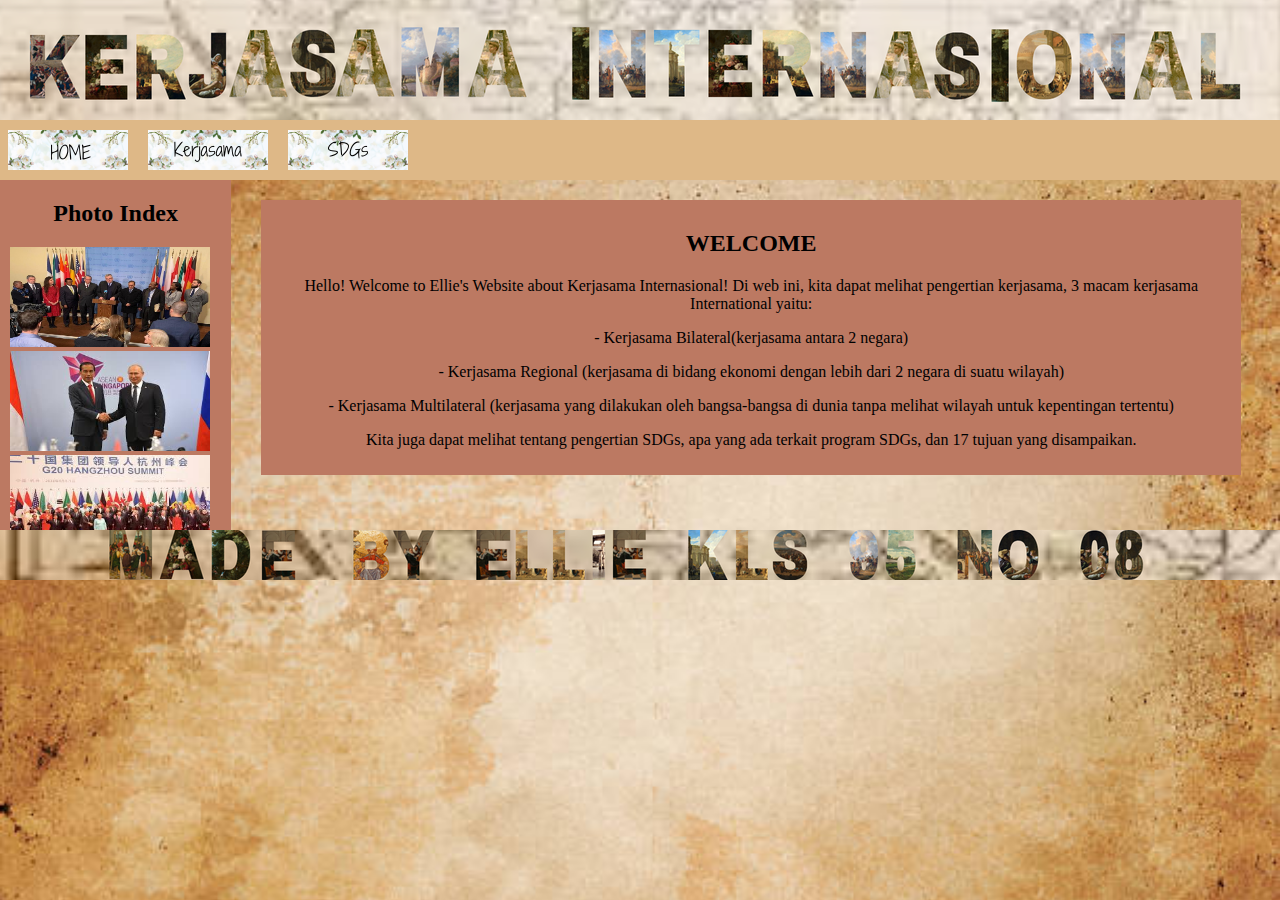
<file: Index.html>
<!DOCTYPE html>
<html>

<head>
    <title>Kerjasama Internasional</title>
    <link rel="stylesheet" href="mainstyle.css">
</head>

<body>
    <!-- Header dengan gambar -->
    <div class="header">
        <img src="Header.png">
    </div>

    <!-- Navigator Bar dan Dropdown -->
    <div>
        <ul>
            <li><a href="Index.html"><img src="Home.png"></a></li>
            <li>
                <a href="kerjasama.html"><img src="Kerjasama.png"></a>
                <ul class="dropdown">
                    <li><a href="Bilateral.html"><img src="Bilateral.png"></a></li>
                    <li><a href="Regional.html"><img src="Regional.png"></a></li>
                    <li><a href="Multilateral.html"><img src="Multilateral.png"></a></li>
                </ul>
            </li>
            <li>
                <a href="SDGs.html"><img src="SDGs.png"></a>
                <ul class="dropdown1">
                    <li><a href="program.html"><img src="program.png"></a></li>
                    <li><a href="tujuan.html"><img src="tujuan.png"></a></li>
                    <li><a href="kesetaran gender.html"><img src="kesetaran gender.png"></a></li>
                </ul>
            </li>
        </ul>
    </div>
    
     <!-- Konten side bar -->
        <div class="column side">
            <h2 align="center">Photo Index</h2>
            <p align="center"></p>
            <img src="kerjasama_a.jpeg" height="100" width="200">
            <img src="kerjasama_b.jpg" height="100" width="200">
            <img src="kerjasama_c.jpg" height="100" width="200">
        </div>

    <!-- Konten middle bar -->
    <div class="column middle">
        <h2 align="center">WELCOME</h2>
        <p align="center">Hello! Welcome to Ellie's Website about Kerjasama Internasional! Di web ini, kita dapat melihat pengertian
            kerjasama, 3 macam kerjasama International yaitu:</p>
        <p align="center">
            - Kerjasama Bilateral(kerjasama antara 2 negara)</p>
        <p align="center">- Kerjasama Regional (kerjasama di bidang ekonomi dengan lebih dari 2 negara di suatu wilayah)</p>
        <p align="center">- Kerjasama Multilateral (kerjasama yang dilakukan oleh bangsa-bangsa di dunia tanpa melihat wilayah untuk
            kepentingan tertentu)</p>
        <p align="center">
            Kita juga dapat melihat tentang pengertian SDGs, apa yang ada terkait program SDGs, dan 17 tujuan yang
            disampaikan.
        </p>
    </div>
    
    <div class="footer">
<img src="footer.png">
    </div>
</body>

</html>
</file>
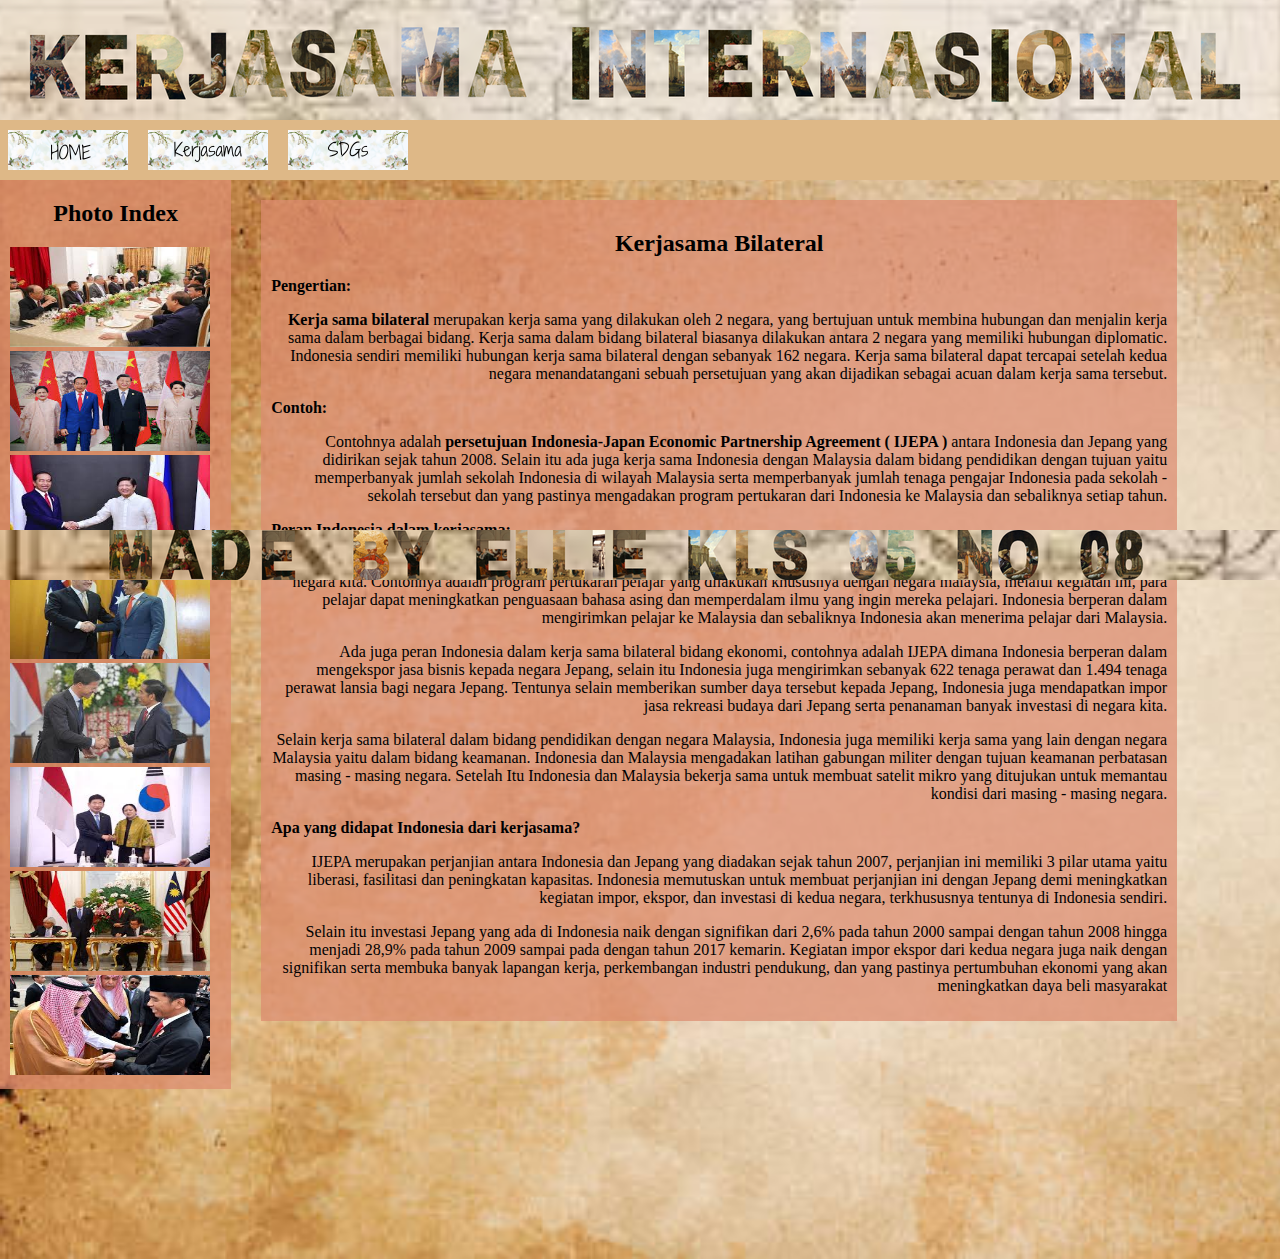
<file: Bilateral.html>
<!DOCTYPE html>
<html>

<head>
    <title>Kerjasama</title>
    <link rel="stylesheet" href="bilateral.css">
</head>

<body>
    <!-- Header dengan gambar -->
    <div class="header">
        <img src="Header.png">
    </div>

    <!-- Navigator Bar dan Dropdown -->
    <div>
        <ul>
            <li><a href="Index.html"><img src="Home.png"></a></li>
            <li>
                <a href="kerjasama.html"><img src="Kerjasama.png"></a>
                <ul class="dropdown">
                    <li><a href="Bilateral.html"><img src="Bilateral.png"></a></li>
                    <li><a href="Regional.html"><img src="Regional.png"></a></li>
                    <li><a href="Multilateral.html"><img src="Multilateral.png"></a></li>
                </ul>
            </li>
            <li>
                <a href="SDGs.html"><img src="SDGs.png"></a>
                <ul class="dropdown1">
                    <li><a href="program.html"><img src="program.png"></a></li>
                    <li><a href="tujuan.html"><img src="tujuan.png"></a></li>
                    <li><a href="kesetaran gender.html"><img src="kesetaran gender.png"></a></li>
                </ul>
            </li>
        </ul>
    </div>

    <!-- Konten side bar -->
    <div class="column side">
        <h2 align="center">Photo Index</h2>
        <p align="center"></p>
        <img src="bilateral_a.jpg" height="100" width="200">
        <img src="bilateral_b.jpg" height="100" width="200">
        <img src="bilateral_c.jpg" height="100" width="200">
        <img src="bilateral_d.jpg" height="100" width="200">
        <img src="bilateral_e.jpg" height="100" width="200">
        <img src="bilateral_f.jpg" height="100" width="200">
        <img src="bilateral_g.jpg" height="100" width="200">
        <img src="bilateral_h.jpg" height="100" width="200">
    </div>

    <!-- Konten middle bar -->
    <div class="column middle">
        <h2 align="center">Kerjasama Bilateral</h2>

        <p align="left"><b>Pengertian:</b></p>

        <p align="right">
            <b>Kerja sama bilateral</b> merupakan kerja sama yang dilakukan oleh 2 negara, yang bertujuan untuk membina
            hubungan dan menjalin kerja sama dalam berbagai bidang. Kerja sama dalam bidang bilateral biasanya dilakukan
            antara 2 negara yang memiliki hubungan diplomatic. Indonesia sendiri memiliki hubungan kerja sama bilateral
            dengan sebanyak 162 negara. Kerja sama bilateral dapat tercapai setelah kedua negara menandatangani sebuah
            persetujuan yang akan dijadikan sebagai acuan dalam kerja sama tersebut.
        </p>

        <p align="Left"><b>Contoh:</b></p>
        <p align="right">
            Contohnya adalah <b>persetujuan Indonesia-Japan Economic Partnership Agreement ( IJEPA )</b> antara Indonesia dan
            Jepang yang didirikan sejak tahun 2008. Selain itu ada juga kerja sama Indonesia dengan Malaysia dalam
            bidang pendidikan dengan tujuan yaitu memperbanyak jumlah sekolah Indonesia di wilayah Malaysia serta
            memperbanyak jumlah tenaga pengajar Indonesia pada sekolah - sekolah tersebut dan yang pastinya mengadakan
            program pertukaran dari Indonesia ke Malaysia dan sebaliknya setiap tahun.
        </p>

        <p align="Left"><b>Peran Indonesia dalam kerjasama:</b></p>
        <p align="right">
            Kerja sama bilateral bukan lagi hal baru untuk Indonesia seringkali dilakukan kerja sama dalam banyak sekali
            bidang demi kebaikan negara kita. Contohnya adalah program pertukaran pelajar yang dilakukan khususnya
            dengan negara malaysia, melalui kegiatan ini, para pelajar dapat meningkatkan penguasaan bahasa asing dan
            memperdalam ilmu yang ingin mereka pelajari. Indonesia berperan dalam mengirimkan pelajar ke Malaysia dan
            sebaliknya Indonesia akan menerima pelajar dari Malaysia.</p>

        <p align="right">
            Ada juga peran Indonesia dalam kerja sama bilateral bidang ekonomi, contohnya adalah IJEPA dimana Indonesia
            berperan dalam mengekspor jasa bisnis kepada negara Jepang, selain itu Indonesia juga mengirimkan sebanyak
            622 tenaga perawat dan 1.494 tenaga perawat lansia bagi negara Jepang. Tentunya selain memberikan sumber
            daya tersebut kepada Jepang, Indonesia juga mendapatkan impor jasa rekreasi budaya dari Jepang serta
            penanaman banyak investasi di negara kita.</p>

        <p align="right">
            Selain kerja sama bilateral dalam bidang pendidikan dengan negara Malaysia, Indonesia juga memiliki kerja
            sama yang lain dengan negara Malaysia yaitu dalam bidang keamanan. Indonesia dan Malaysia mengadakan latihan
            gabungan militer dengan tujuan keamanan perbatasan masing - masing negara. Setelah Itu Indonesia dan
            Malaysia bekerja sama untuk membuat satelit mikro yang ditujukan untuk memantau kondisi dari masing - masing
            negara.</p>

        <p align="left"><b>Apa yang didapat Indonesia dari kerjasama?</b></p>
        <p align="right">IJEPA merupakan perjanjian antara Indonesia dan Jepang yang diadakan sejak tahun 2007,
            perjanjian ini memiliki 3 pilar utama yaitu liberasi, fasilitasi dan peningkatan kapasitas. Indonesia
            memutuskan untuk membuat perjanjian ini dengan Jepang demi meningkatkan kegiatan impor, ekspor, dan
            investasi di kedua negara, terkhususnya tentunya di Indonesia sendiri.</p>

        <p align="right">Selain itu investasi Jepang yang ada di Indonesia naik dengan signifikan dari 2,6% pada tahun
            2000 sampai dengan tahun 2008 hingga menjadi 28,9% pada tahun 2009 sampai pada dengan tahun 2017 kemarin.
            Kegiatan impor ekspor dari kedua negara juga naik dengan signifikan serta membuka banyak lapangan kerja,
            perkembangan industri pendukung, dan yang pastinya pertumbuhan ekonomi yang akan meningkatkan daya beli
            masyarakat</p>
    </div>
   
    <div class="footer">
        <img src="footer.png">
            </div>
</body>

</html>
</file>
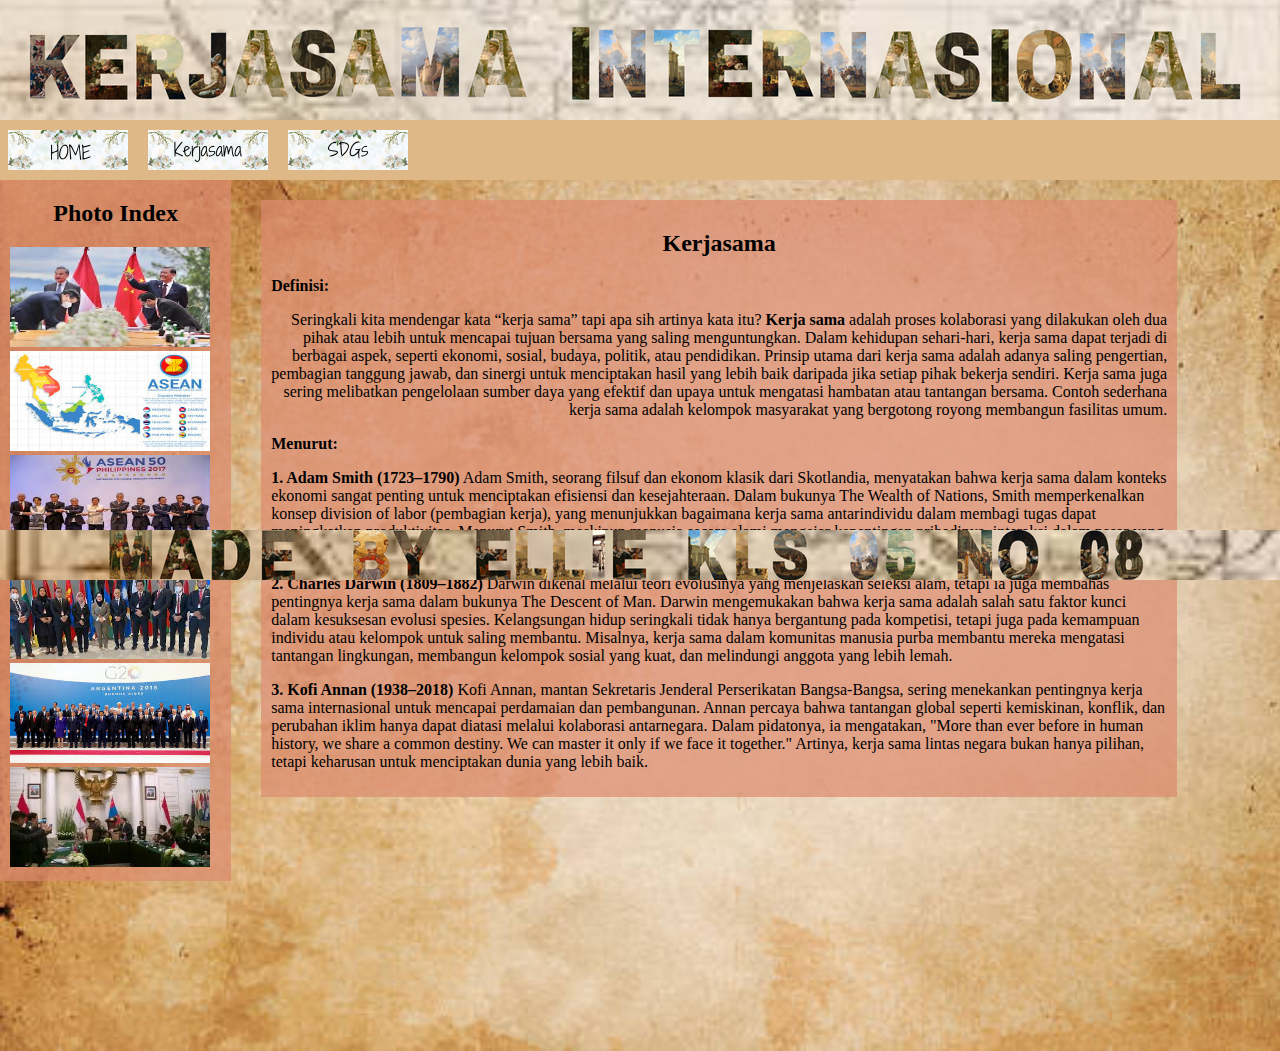
<file: kerjasama.html>
<!DOCTYPE html>
<html>

<head>
    <title>Kerjasama</title>
    <link rel="stylesheet" href="kerjasama.css">
</head>

<body>
    <!-- Header dengan gambar -->
    <div class="header">
        <img src="Header.png">
    </div>

    <!-- Navigator Bar dan Dropdown -->
    <div>
        <ul>
            <li><a href="Index.html"><img src="Home.png"></a></li>
            <li>
                <a href="kerjasama.html"><img src="Kerjasama.png"></a>
                <ul class="dropdown">
                    <li><a href="Bilateral.html"><img src="Bilateral.png"></a></li>
                    <li><a href="Regional.html"><img src="Regional.png"></a></li>
                    <li><a href="Multilateral.html"><img src="Multilateral.png"></a></li>
                </ul>
            </li>
            <li>
                <a href="SDGs.html"><img src="SDGs.png"></a>
                <ul class="dropdown1">
                    <li><a href="program.html"><img src="program.png"></a></li>
                    <li><a href="tujuan.html"><img src="tujuan.png"></a></li>
                    <li><a href="kesetaran gender.html"><img src="kesetaran gender.png"></a></li>
                </ul>
            </li>
        </ul>
    </div>

    <!-- Konten side bar -->
    <div class="column side">
        <h2 align="center">Photo Index</h2>
        <p align="center"></p>
        <img src="kerjasama_d.jpg" height="100" width="200">
        <img src="kerjasama_e.jpg" height="100" width="200">
        <img src="kerjasama_f.jpg" height="100" width="200">
        <img src="kerjasama_g.jpg" height="100" width="200">
        <img src="kerjasama_h.jpg" height="100" width="200">
        <img src="kerjasama_i.jpg" height="100" width="200">
    </div>

    <!-- Konten middle bar -->
    <div class="column middle">
        <h2 align="center">Kerjasama</h2>

        <p align="left"><b>Definisi:</b></p>

        <p align="right">
            Seringkali kita mendengar kata “kerja sama” tapi apa sih artinya kata itu? <b>Kerja sama</b> adalah proses
            kolaborasi yang dilakukan oleh dua pihak atau lebih untuk mencapai tujuan bersama yang saling menguntungkan.
            Dalam kehidupan sehari-hari, kerja sama dapat terjadi di berbagai aspek, seperti ekonomi, sosial, budaya,
            politik, atau pendidikan. Prinsip utama dari kerja sama adalah adanya saling pengertian, pembagian tanggung
            jawab, dan sinergi untuk menciptakan hasil yang lebih baik daripada jika setiap pihak bekerja sendiri. Kerja
            sama juga sering melibatkan pengelolaan sumber daya yang efektif dan upaya untuk mengatasi hambatan atau
            tantangan bersama. Contoh sederhana kerja sama adalah kelompok masyarakat yang bergotong royong membangun
            fasilitas umum.
        </p>

        <p align="Left"> <b>Menurut:</b></p>

        <p align="Left"><b>1. Adam Smith (1723–1790)</b>
            Adam Smith, seorang filsuf dan ekonom klasik dari Skotlandia, menyatakan bahwa kerja sama dalam konteks
            ekonomi sangat penting untuk menciptakan efisiensi dan kesejahteraan. Dalam bukunya The Wealth of Nations,
            Smith memperkenalkan konsep division of labor (pembagian kerja), yang menunjukkan bagaimana kerja sama
            antarindividu dalam membagi tugas dapat meningkatkan produktivitas. Menurut Smith, meskipun manusia secara
            alami mengejar kepentingan pribadinya, interaksi dalam pasar yang teratur menciptakan kerja sama yang saling
            menguntungkan bagi semua pihak.</p>

        <p align="Left">
            <b>2. Charles Darwin (1809–1882)</b>
            Darwin dikenal melalui teori evolusinya yang menjelaskan seleksi alam, tetapi ia juga membahas pentingnya
            kerja sama dalam bukunya The Descent of Man. Darwin mengemukakan bahwa kerja sama adalah salah satu faktor
            kunci dalam kesuksesan evolusi spesies. Kelangsungan hidup seringkali tidak hanya bergantung pada kompetisi,
            tetapi juga pada kemampuan individu atau kelompok untuk saling membantu. Misalnya, kerja sama dalam
            komunitas manusia purba membantu mereka mengatasi tantangan lingkungan, membangun kelompok sosial yang kuat,
            dan melindungi anggota yang lebih lemah.
        </p>

        <p align="Left">
            <b>3. Kofi Annan (1938–2018)</b>
            Kofi Annan, mantan Sekretaris Jenderal Perserikatan Bangsa-Bangsa, sering menekankan pentingnya kerja sama
            internasional untuk mencapai perdamaian dan pembangunan. Annan percaya bahwa tantangan global seperti
            kemiskinan, konflik, dan perubahan iklim hanya dapat diatasi melalui kolaborasi antarnegara. Dalam
            pidatonya, ia mengatakan, "More than ever before in human history, we share a common destiny. We can master
            it only if we face it together." Artinya, kerja sama lintas negara bukan hanya pilihan, tetapi keharusan
            untuk menciptakan dunia yang lebih baik.
        </p>

    </div>

    <div class="footer">
        <img src="footer.png">
            </div>
</body>
</file>
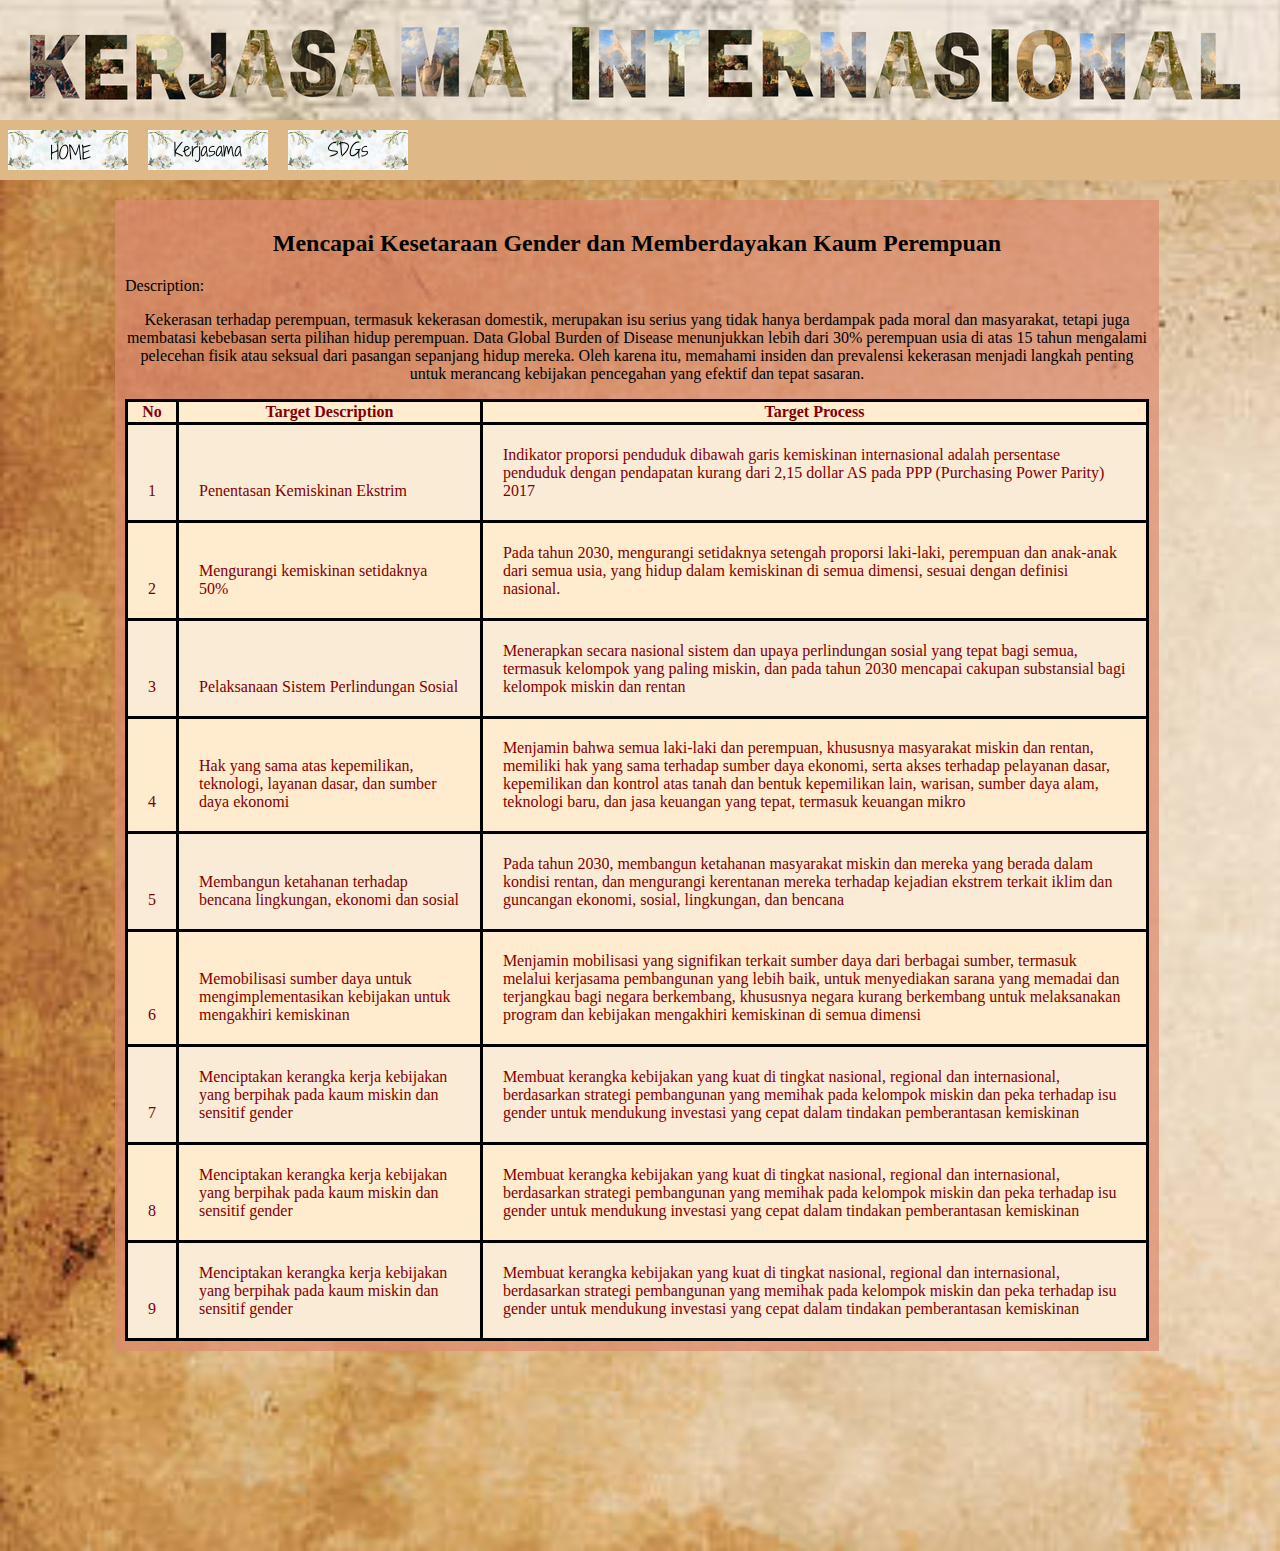
<file: kesetaran gender.html>
<!DOCTYPE html>
<html>

<head>
    <title>Kesetaran Gender</title>
    <link rel="stylesheet" href="kesetaran gender.css">
</head>

<body>
    <!-- Header dengan gambar -->
    <div class="header">
        <img src="Header.png">
    </div>

    <!-- Navigator Bar dan Dropdown -->
    <div>
        <ul>
            <li><a href="Index.html"><img src="Home.png"></a></li>
            <li>
                <a href="kerjasama.html"><img src="Kerjasama.png"></a>
                <ul class="dropdown">
                    <li><a href="Bilateral.html"><img src="Bilateral.png"></a></li>
                    <li><a href="Regional.html"><img src="Regional.png"></a></li>
                    <li><a href="Multilateral.html"><img src="Multilateral.png"></a></li>
                </ul>
            </li>
            <li>
                <a href="SDGs.html"><img src="SDGs.png"></a>
                <ul class="dropdown1">
                    <li><a href="program.html"><img src="program.png"></a></li>
                    <li><a href="tujuan.html"><img src="tujuan.png"></a></li>
                    <li><a href="kesetaran gender.html"><img src="kesetaran gender.png"></a></li>
                </ul>
            </li>
        </ul>
    </div>


    <!-- Konten middle bar -->
    <div class="column middle">
        <h2 align="center">Mencapai Kesetaraan Gender dan Memberdayakan Kaum Perempuan</h2>
        <p align="left">Description: </p>
        <p align="center">Kekerasan terhadap perempuan, termasuk kekerasan domestik, merupakan isu serius yang tidak
            hanya
            berdampak pada moral dan masyarakat, tetapi juga membatasi kebebasan serta pilihan hidup perempuan. Data
            Global Burden of Disease menunjukkan lebih dari 30% perempuan usia di atas 15 tahun mengalami pelecehan
            fisik atau seksual dari pasangan sepanjang hidup mereka. Oleh karena itu, memahami insiden dan prevalensi
            kekerasan menjadi langkah penting untuk merancang kebijakan pencegahan yang efektif dan tepat sasaran.</p>

        <table>
            <tr>
                <th rowspan="1">No</th>
                <th rowspan="1">Target Description</th>
                <th rowspan="1">Target Process</th>
            </tr>
            <tr>
                <td>1</td>
                <td>Penentasan Kemiskinan Ekstrim</td>
                <td>Indikator proporsi penduduk dibawah garis kemiskinan internasional adalah persentase penduduk dengan
                    pendapatan kurang dari 2,15 dollar AS pada PPP (Purchasing Power Parity) 2017</td>
            </tr>
            <tr>
                <td>2</td>
                <td>Mengurangi kemiskinan setidaknya 50%</td>
                <td>Pada tahun 2030, mengurangi setidaknya setengah proporsi laki-laki, perempuan dan anak-anak dari
                    semua usia, yang hidup dalam kemiskinan di semua dimensi, sesuai dengan definisi nasional.</td>
            </tr>
            <tr>
                <td>3</td>
                <td>Pelaksanaan Sistem Perlindungan Sosial</td>
                <td>Menerapkan secara nasional sistem dan upaya perlindungan sosial yang tepat bagi semua, termasuk
                    kelompok yang paling miskin, dan pada tahun 2030 mencapai cakupan substansial bagi kelompok miskin
                    dan rentan</td>
            </tr>
            <tr>
                <td>4</td>
                <td>Hak yang sama atas kepemilikan, teknologi, layanan dasar, dan sumber daya ekonomi</td>
                <td>Menjamin bahwa semua laki-laki dan perempuan, khususnya masyarakat miskin dan rentan, memiliki hak
                    yang sama terhadap sumber daya ekonomi, serta akses terhadap pelayanan dasar, kepemilikan dan
                    kontrol atas tanah dan bentuk kepemilikan lain, warisan, sumber daya alam, teknologi baru, dan jasa
                    keuangan yang tepat, termasuk keuangan mikro</td>
            </tr>
            <tr>
                <td>5</td>
                <td>Membangun ketahanan terhadap bencana lingkungan, ekonomi dan sosial</td>
                <td>Pada tahun 2030, membangun ketahanan masyarakat miskin dan mereka yang berada dalam kondisi rentan,
                    dan mengurangi kerentanan mereka terhadap kejadian ekstrem terkait iklim dan guncangan ekonomi,
                    sosial, lingkungan, dan bencana</td>
            </tr>
            <tr>
                <td>6</td>
                <td>Memobilisasi sumber daya untuk mengimplementasikan kebijakan untuk mengakhiri kemiskinan</td>
                <td>Menjamin mobilisasi yang signifikan terkait sumber daya dari berbagai sumber, termasuk melalui
                    kerjasama pembangunan yang lebih baik, untuk menyediakan sarana yang memadai dan terjangkau bagi
                    negara berkembang, khususnya negara kurang berkembang untuk melaksanakan program dan kebijakan
                    mengakhiri kemiskinan di semua dimensi</td>
            </tr>
            <tr>
                <td>7</td>
                <td>Menciptakan kerangka kerja kebijakan yang berpihak pada kaum miskin dan sensitif gender</td>
                <td>Membuat kerangka kebijakan yang kuat di tingkat nasional, regional dan internasional, berdasarkan
                    strategi pembangunan yang memihak pada kelompok miskin dan peka terhadap isu gender untuk mendukung
                    investasi yang cepat dalam tindakan pemberantasan kemiskinan</td>
            </tr>
            <tr>
                <td>8</td>
                <td>Menciptakan kerangka kerja kebijakan yang berpihak pada kaum miskin dan sensitif gender</td>
                <td>Membuat kerangka kebijakan yang kuat di tingkat nasional, regional dan internasional, berdasarkan
                    strategi pembangunan yang memihak pada kelompok miskin dan peka terhadap isu gender untuk mendukung
                    investasi yang cepat dalam tindakan pemberantasan kemiskinan</td>
            </tr>
            <tr>
                <td>9</td>
                <td>Menciptakan kerangka kerja kebijakan yang berpihak pada kaum miskin dan sensitif gender</td>
                <td>Membuat kerangka kebijakan yang kuat di tingkat nasional, regional dan internasional, berdasarkan
                    strategi pembangunan yang memihak pada kelompok miskin dan peka terhadap isu gender untuk mendukung
                    investasi yang cepat dalam tindakan pemberantasan kemiskinan</td>
            </tr>
        </table>

        <div class="footer">
            <img src="footer.png">
        </div>
</body>

</html>
</file>
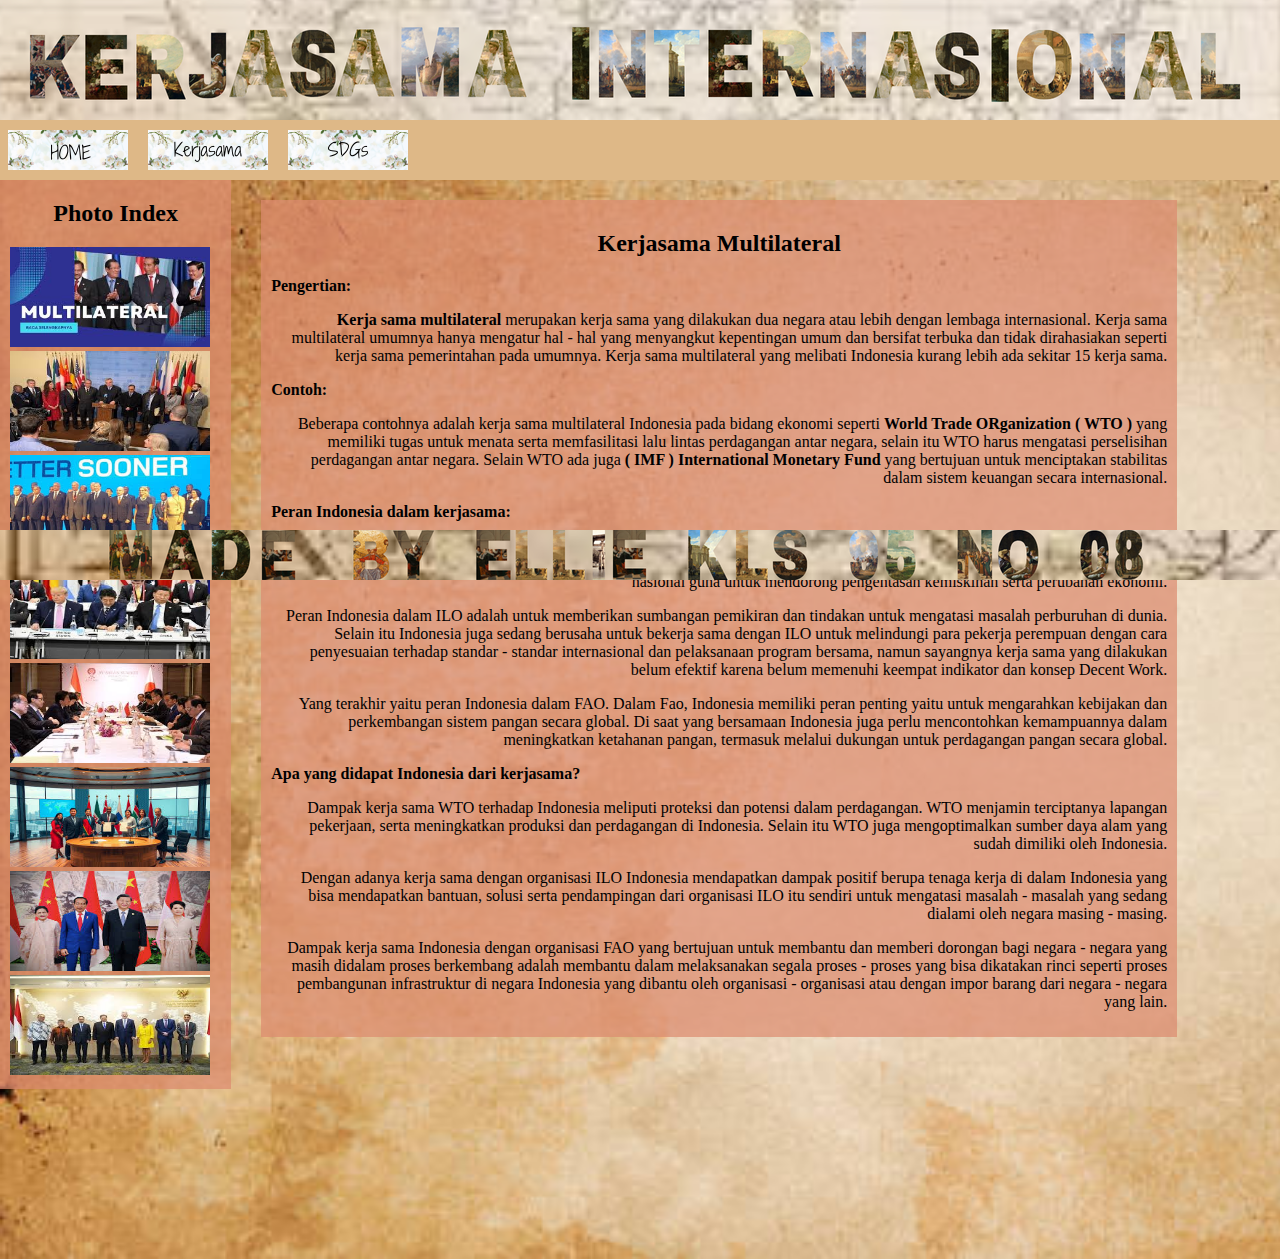
<file: Multilateral.html>
<!DOCTYPE html>
<html>

<head>
    <title>Kerjasama</title>
    <link rel="stylesheet" href="multilateral.css">
</head>

<body>
    <!-- Header dengan gambar -->
    <div class="header">
        <img src="Header.png">
    </div>

    <!-- Navigator Bar dan Dropdown -->
    <div>
        <ul>
            <li><a href="Index.html"><img src="Home.png"></a></li>
            <li>
                <a href="kerjasama.html"><img src="Kerjasama.png"></a>
                <ul class="dropdown">
                    <li><a href="Bilateral.html"><img src="Bilateral.png"></a></li>
                    <li><a href="Regional.html"><img src="Regional.png"></a></li>
                    <li><a href="Multilateral.html"><img src="Multilateral.png"></a></li>
                </ul>
            </li>
            <li>
                <a href="SDGs.html"><img src="SDGs.png"></a>
                <ul class="dropdown1">
                    <li><a href="program.html"><img src="program.png"></a></li>
                    <li><a href="tujuan.html"><img src="tujuan.png"></a></li>
                    <li><a href="kesetaran gender.html"><img src="kesetaran gender.png"></a></li>
                </ul>
            </li>
        </ul>
    </div>

    <!-- Konten side bar -->
    <div class="column side">
        <h2 align="center">Photo Index</h2>
        <p align="center"></p>
        <img src="multi_a.jpg" height="100" width="200">
        <img src="multi_b.jpg" height="100" width="200">
        <img src="multi_c.jpg" height="100" width="200">
        <img src="multi_d.jpg" height="100" width="200">
        <img src="multi_e.jpg" height="100" width="200">
        <img src="multi_f.jpg" height="100" width="200">
        <img src="multi_g.jpg" height="100" width="200">
        <img src="multi_h.jpg" height="100" width="200">


    </div>

    <!-- Konten middle bar -->
    <div class="column middle">
        <h2 align="center">Kerjasama Multilateral</h2>

        <p align="left"><b>Pengertian:</b></p>

        <p align="right">
            <b>Kerja sama multilateral</b> merupakan kerja sama yang dilakukan dua negara atau lebih dengan lembaga
            internasional. Kerja sama multilateral umumnya hanya mengatur hal - hal yang menyangkut kepentingan umum dan
            bersifat terbuka dan tidak dirahasiakan seperti kerja sama pemerintahan pada umumnya. Kerja sama
            multilateral yang melibati Indonesia kurang lebih ada sekitar 15 kerja sama.


        </p>

        <p align="Left"><b>Contoh:</b></p>
        <p align="right">
            Beberapa contohnya adalah kerja sama multilateral Indonesia pada bidang ekonomi seperti <b>World Trade
                ORganization ( WTO )</b> yang memiliki tugas untuk menata serta memfasilitasi lalu lintas perdagangan antar
            negara, selain itu WTO harus mengatasi perselisihan perdagangan antar negara. Selain WTO ada juga <b>( IMF )
                International Monetary Fund</b> yang bertujuan untuk menciptakan stabilitas dalam sistem keuangan secara
            internasional.</p>

        <p align="Left"><b>Peran Indonesia dalam kerjasama:</b></p>
        <p align="right">Peranan Indonesia dalam kerja sama multilateral juga bukan sedikit contoh termudahnya adalah
            WTO. Pada WTO Indonesia membantu merundingkan pembangunan - pembangunan yang akan dilangsungkan di Doha,
            posisi Indonesia adalah untuk berfokus pada kepentingan nasional guna untuk mendorong pengentasan kemiskinan
            serta perubahan ekonomi.</p>
        <p align="right">Peran Indonesia dalam ILO adalah untuk memberikan sumbangan pemikiran dan tindakan untuk
            mengatasi masalah perburuhan di dunia. Selain itu Indonesia juga sedang berusaha untuk bekerja sama dengan
            ILO untuk melindungi para pekerja perempuan dengan cara penyesuaian terhadap standar - standar internasional
            dan pelaksanaan program bersama, namun sayangnya kerja sama yang dilakukan belum efektif karena belum
            memenuhi keempat indikator dan konsep Decent Work.</p>
        <p align="right">Yang terakhir yaitu peran Indonesia dalam FAO. Dalam Fao, Indonesia memiliki peran penting
            yaitu untuk mengarahkan kebijakan dan perkembangan sistem pangan secara global. Di saat yang bersamaan
            Indonesia juga perlu mencontohkan kemampuannya dalam meningkatkan ketahanan pangan, termasuk melalui
            dukungan untuk perdagangan pangan secara global.</p>

        <p align="left"><b>Apa yang didapat Indonesia dari kerjasama?</b></p>
        <p align="right">Dampak kerja sama WTO terhadap Indonesia meliputi proteksi dan potensi dalam perdagangan. WTO
            menjamin terciptanya lapangan pekerjaan, serta meningkatkan produksi dan perdagangan di Indonesia. Selain
            itu WTO juga mengoptimalkan sumber daya alam yang sudah dimiliki oleh Indonesia.</p>
        <p align="right">Dengan adanya kerja sama dengan organisasi ILO Indonesia mendapatkan dampak positif berupa
            tenaga kerja di dalam Indonesia yang bisa mendapatkan bantuan, solusi serta pendampingan dari organisasi ILO
            itu sendiri untuk mengatasi masalah - masalah yang sedang dialami oleh negara masing - masing.</p>
        <p align="right">Dampak kerja sama Indonesia dengan organisasi FAO yang bertujuan untuk membantu dan memberi
            dorongan bagi negara - negara yang masih didalam proses berkembang adalah membantu dalam melaksanakan segala
            proses - proses yang bisa dikatakan rinci seperti proses pembangunan infrastruktur di negara Indonesia yang
            dibantu oleh organisasi - organisasi atau dengan impor barang dari negara - negara yang lain. </p>
    </div>
    <div class="footer">
        <img src="footer.png">
            </div>
</body>

</html>
</file>
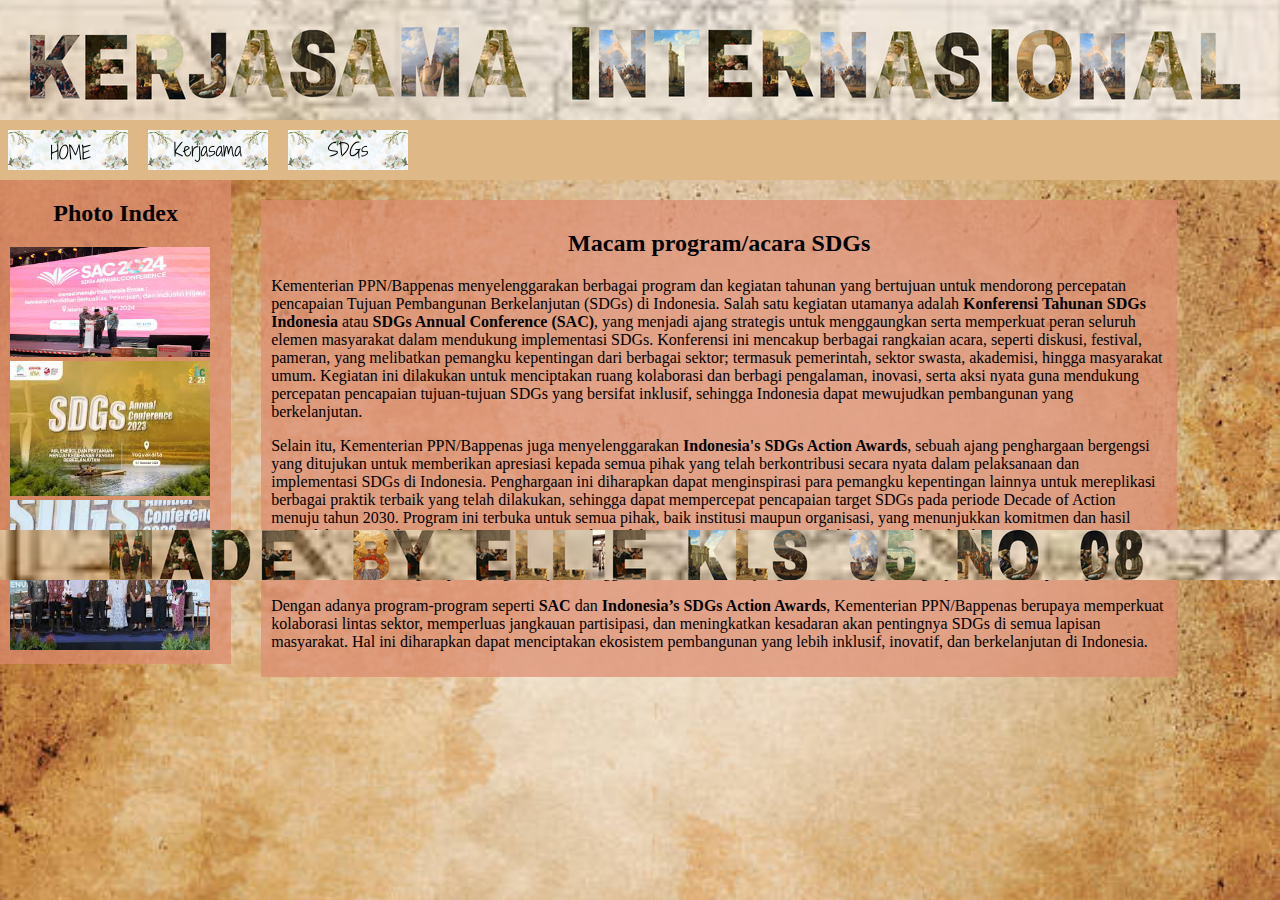
<file: program.html>
<!DOCTYPE html>
<html>

<head>
    <title>SDGs</title>
    <link rel="stylesheet" href="program.css">
</head>

<body>
    <!-- Header dengan gambar -->
    <div class="header">
        <img src="Header.png">
    </div>

    <!-- Navigator Bar dan Dropdown -->
    <div>
        <ul>
            <li><a href="Index.html"><img src="Home.png"></a></li>
            <li>
                <a href="kerjasama.html"><img src="Kerjasama.png"></a>
                <ul class="dropdown">
                    <li><a href="Bilateral.html"><img src="Bilateral.png"></a></li>
                    <li><a href="Regional.html"><img src="Regional.png"></a></li>
                    <li><a href="Multilateral.html"><img src="Multilateral.png"></a></li>
                </ul>
            </li>
            <li>
                <a href="SDGs.html"><img src="SDGs.png"></a>
                <ul class="dropdown1">
                    <li><a href="program.html"><img src="program.png"></a></li>
                    <li><a href="tujuan.html"><img src="tujuan.png"></a></li>
                    <li><a href="kesetaran gender.html"><img src="kesetaran gender.png"></a></li>
                </ul>
            </li>
        </ul>
    </div>

    <!-- Konten side bar -->
    <div class="column side">
        <h2 align="center">Photo Index</h2>
        <p align="center"></p>
        <img src="SAC.jpg" height="110" width="200">
        <img src="SAC_a.jpg" height="135" width="200">
        <img src="SAC_b.jpg" height="150" width="200">
    </div>

    <!-- Konten middle bar -->
    <div class="column middle">
        <h2 align="center">Macam program/acara SDGs</h2>

        <p align="left">
            Kementerian PPN/Bappenas menyelenggarakan berbagai program dan kegiatan tahunan yang bertujuan untuk
            mendorong percepatan pencapaian Tujuan Pembangunan Berkelanjutan (SDGs) di Indonesia. Salah satu
            kegiatan utamanya adalah <b>Konferensi Tahunan SDGs Indonesia</b> atau <b>SDGs Annual Conference (SAC)</b>,
            yang
            menjadi ajang strategis untuk menggaungkan serta memperkuat peran seluruh elemen masyarakat dalam
            mendukung implementasi SDGs. Konferensi ini mencakup berbagai rangkaian acara, seperti diskusi,
            festival, pameran, yang melibatkan pemangku kepentingan dari berbagai sektor;
            termasuk pemerintah, sektor swasta, akademisi, hingga masyarakat umum.
            Kegiatan ini dilakukan untuk menciptakan ruang kolaborasi dan berbagi pengalaman, inovasi,
            serta aksi nyata guna mendukung percepatan pencapaian tujuan-tujuan SDGs yang bersifat inklusif, sehingga
            Indonesia dapat mewujudkan pembangunan yang berkelanjutan.
        </p>

        <p align="left">
            Selain itu, Kementerian PPN/Bappenas juga menyelenggarakan <b> Indonesia's SDGs Action Awards</b>, sebuah
            ajang
            penghargaan bergengsi yang ditujukan untuk memberikan apresiasi kepada semua pihak yang telah berkontribusi
            secara nyata dalam pelaksanaan dan implementasi SDGs di Indonesia. Penghargaan ini diharapkan dapat
            menginspirasi para pemangku kepentingan lainnya untuk mereplikasi berbagai praktik terbaik yang telah
            dilakukan, sehingga dapat mempercepat pencapaian target SDGs pada periode Decade of Action menuju tahun
            2030. Program ini terbuka untuk semua pihak, baik institusi maupun organisasi, yang menunjukkan komitmen dan
            hasil nyata dalam mendukung pelaksanaan SDGs. Penilaian dalam ajang penghargaan ini tidak hanya melihat dari
            komitmen peserta, tetapi juga pada kinerja mereka dalam menerapkan praktik terbaik yang sesuai dengan tema
            tertentu. Pendaftaran untuk mengikuti penghargaan ini dilakukan secara daring tanpa dipungut biaya, sehingga
            memberikan akses yang lebih luas bagi berbagai pihak untuk berpartisipasi.</p>

        <p align="left">
            Dengan adanya program-program seperti <b>SAC</b> dan <b>Indonesia’s SDGs Action Awards</b>, Kementerian PPN/Bappenas
            berupaya memperkuat kolaborasi lintas sektor, memperluas jangkauan partisipasi, dan meningkatkan kesadaran
            akan pentingnya SDGs di semua lapisan masyarakat. Hal ini diharapkan dapat menciptakan ekosistem pembangunan
            yang lebih inklusif, inovatif, dan berkelanjutan di Indonesia.</p>
    </div>

    <div class="footer">
        <img src="footer.png">
    </div>
</body>

</html>
</file>
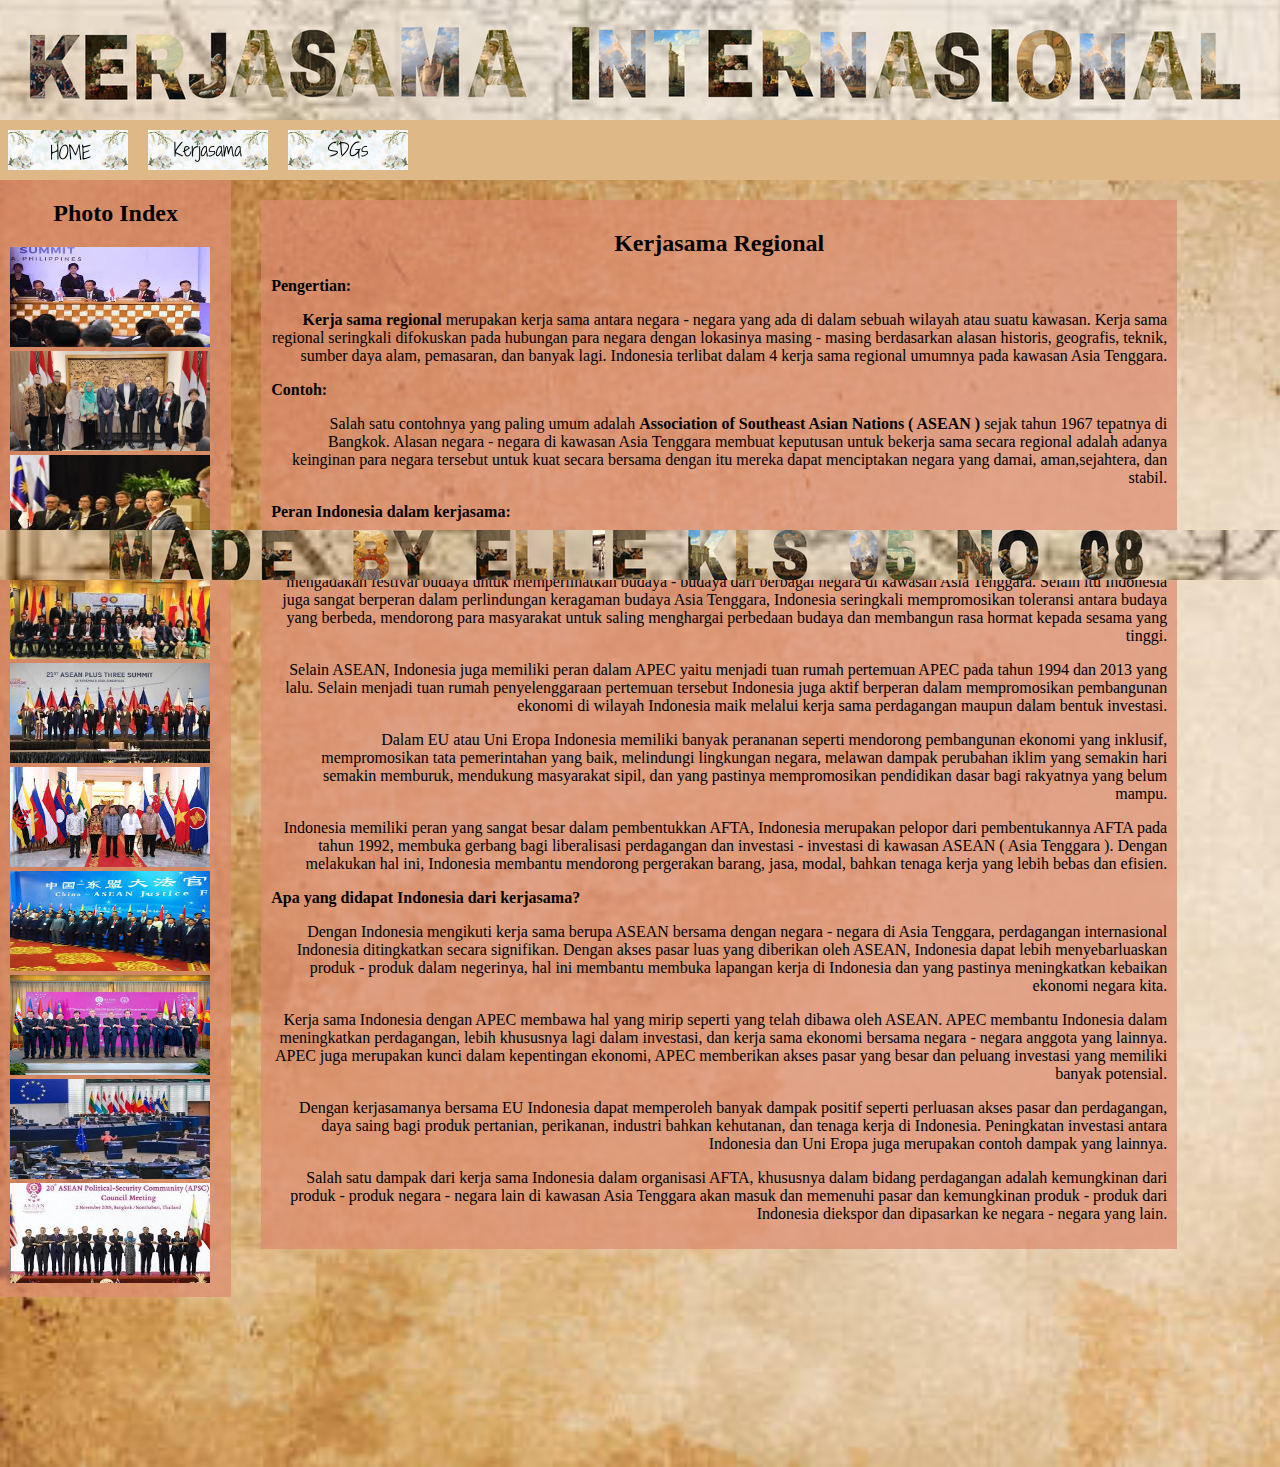
<file: Regional.html>
<!DOCTYPE html>
<html>

<head>
    <title>Kerjasama</title>
    <link rel="stylesheet" href="regional.css">
</head>

<body>
    <!-- Header dengan gambar -->
    <div class="header">
        <img src="Header.png">
    </div>

    <!-- Navigator Bar dan Dropdown -->
    <div>
        <ul>
            <li><a href="Index.html"><img src="Home.png"></a></li>
            <li>
                <a href="kerjasama.html"><img src="Kerjasama.png"></a>
                <ul class="dropdown">
                    <li><a href="Bilateral.html"><img src="Bilateral.png"></a></li>
                    <li><a href="Regional.html"><img src="Regional.png"></a></li>
                    <li><a href="Multilateral.html"><img src="Multilateral.png"></a></li>
                </ul>
            </li>
            <li>
                <a href="SDGs.html"><img src="SDGs.png"></a>
                <ul class="dropdown1">
                    <li><a href="program.html"><img src="program.png"></a></li>
                    <li><a href="tujuan.html"><img src="tujuan.png"></a></li>
                    <li><a href="kesetaran gender.html"><img src="kesetaran gender.png"></a></li>
                </ul>
            </li>
        </ul>
    </div>

    <!-- Konten side bar -->
    <div class="column side">
        <h2 align="center">Photo Index</h2>
        <p align="center"></p>
        <img src="regional_a.jpg" height="100" width="200">
        <img src="regional_b.jpeg" height="100" width="200">
        <img src="regional_c.jpg" height="100" width="200">
        <img src="regional_d.jpg" height="100" width="200">
        <img src="regional_e.jpg" height="100" width="200">
        <img src="regional_f.jpg" height="100" width="200">
        <img src="regional_g.jpg" height="100" width="200">
        <img src="regional_h.jpg" height="100" width="200">
        <img src="regional_i.jpg" height="100" width="200">
        <img src="regional_j.jpg" height="100" width="200">
    </div>

    <!-- Konten middle bar -->
    <div class="column middle">
        <h2 align="center">Kerjasama Regional</h2>

        <p align="left"><b>Pengertian:</b></p>

        <p align="right">
            <b>Kerja sama regional</b> merupakan kerja sama antara negara - negara yang ada di dalam sebuah wilayah atau suatu
            kawasan. Kerja sama regional seringkali difokuskan pada hubungan para negara dengan lokasinya masing -
            masing berdasarkan alasan historis, geografis, teknik, sumber daya alam, pemasaran, dan banyak lagi.
            Indonesia terlibat dalam 4 kerja sama regional umumnya pada kawasan Asia Tenggara.

        </p>

        <p align="Left"><b>Contoh:</b></p>
        <p align="right">
            Salah satu contohnya yang paling umum adalah <b>Association of Southeast Asian Nations ( ASEAN )</b> sejak tahun
            1967 tepatnya di Bangkok. Alasan negara - negara di kawasan Asia Tenggara membuat keputusan untuk bekerja
            sama secara regional adalah adanya keinginan para negara tersebut untuk kuat secara bersama dengan itu
            mereka dapat menciptakan negara yang damai, aman,sejahtera, dan stabil.
        </p>

        <p align="Left"><b>Peran Indonesia dalam kerjasama:</b></p>
        <p align="right">
            Selain dalam kerja sama bilateral Indonesia juga memiliki peran yang besar dalam kerja sama regional. Contoh
            yang paling umum adalah ASEAN, pada kerja sama ASEAN, Indonesia sangat aktif dalam mempromosikan kerjasama
            budaya di kawasan ASEAN seperti mengadakan festival budaya untuk memperlihatkan budaya - budaya dari
            berbagai negara di kawasan Asia Tenggara. Selain itu Indonesia juga sangat berperan dalam perlindungan
            keragaman budaya Asia Tenggara, Indonesia seringkali mempromosikan toleransi antara budaya yang berbeda,
            mendorong para masyarakat untuk saling menghargai perbedaan budaya dan membangun rasa hormat kepada sesama
            yang tinggi.</p>

        <p align="right">
            Selain ASEAN, Indonesia juga memiliki peran dalam APEC yaitu menjadi tuan rumah pertemuan APEC pada tahun
            1994 dan 2013 yang lalu. Selain menjadi tuan rumah penyelenggaraan pertemuan tersebut Indonesia juga aktif
            berperan dalam mempromosikan pembangunan ekonomi di wilayah Indonesia maik melalui kerja sama perdagangan
            maupun dalam bentuk investasi.</p>

        <p align="right">
            Dalam EU atau Uni Eropa Indonesia memiliki banyak perananan seperti mendorong pembangunan ekonomi yang
            inklusif, mempromosikan tata pemerintahan yang baik, melindungi lingkungan negara, melawan dampak perubahan
            iklim yang semakin hari semakin memburuk, mendukung masyarakat sipil, dan yang pastinya mempromosikan
            pendidikan dasar bagi rakyatnya yang belum mampu.</p>

        <p align="right">
            Indonesia memiliki peran yang sangat besar dalam pembentukkan AFTA, Indonesia merupakan pelopor dari
            pembentukannya AFTA pada tahun 1992, membuka gerbang bagi liberalisasi perdagangan dan investasi - investasi
            di kawasan ASEAN ( Asia Tenggara ). Dengan melakukan hal ini, Indonesia membantu mendorong pergerakan
            barang, jasa, modal, bahkan tenaga kerja yang lebih bebas dan efisien.</p>

        <p align="left"><b>Apa yang didapat Indonesia dari kerjasama?</b></p>
        <p align="right">Dengan Indonesia mengikuti kerja sama berupa ASEAN bersama dengan negara - negara di Asia
            Tenggara, perdagangan internasional Indonesia ditingkatkan secara signifikan. Dengan akses pasar luas yang
            diberikan oleh ASEAN, Indonesia dapat lebih menyebarluaskan produk - produk dalam negerinya, hal ini
            membantu membuka lapangan kerja di Indonesia dan yang pastinya meningkatkan kebaikan ekonomi negara kita.
        </p>
        <p align="right">Kerja sama Indonesia dengan APEC membawa hal yang mirip seperti yang telah dibawa oleh ASEAN.
            APEC membantu Indonesia dalam meningkatkan perdagangan, lebih khususnya lagi dalam investasi, dan kerja sama
            ekonomi bersama negara - negara anggota yang lainnya. APEC juga merupakan kunci dalam kepentingan ekonomi,
            APEC memberikan akses pasar yang besar dan peluang investasi yang memiliki banyak potensial.</p>
        <p align="right">Dengan kerjasamanya bersama EU Indonesia dapat memperoleh banyak dampak positif seperti
            perluasan akses pasar dan perdagangan, daya saing bagi produk pertanian, perikanan, industri bahkan
            kehutanan, dan tenaga kerja di Indonesia. Peningkatan investasi antara Indonesia dan Uni Eropa juga
            merupakan contoh dampak yang lainnya.</p>
        <p align="right">Salah satu dampak dari kerja sama Indonesia dalam organisasi AFTA, khususnya dalam bidang
            perdagangan adalah kemungkinan dari produk - produk negara - negara lain di kawasan Asia Tenggara akan masuk
            dan memenuhi pasar dan kemungkinan produk - produk dari Indonesia diekspor dan dipasarkan ke negara - negara
            yang lain.</p>
    </div>
    <div class="footer">
        <img src="footer.png">
            </div>
</body>

</html>
</file>
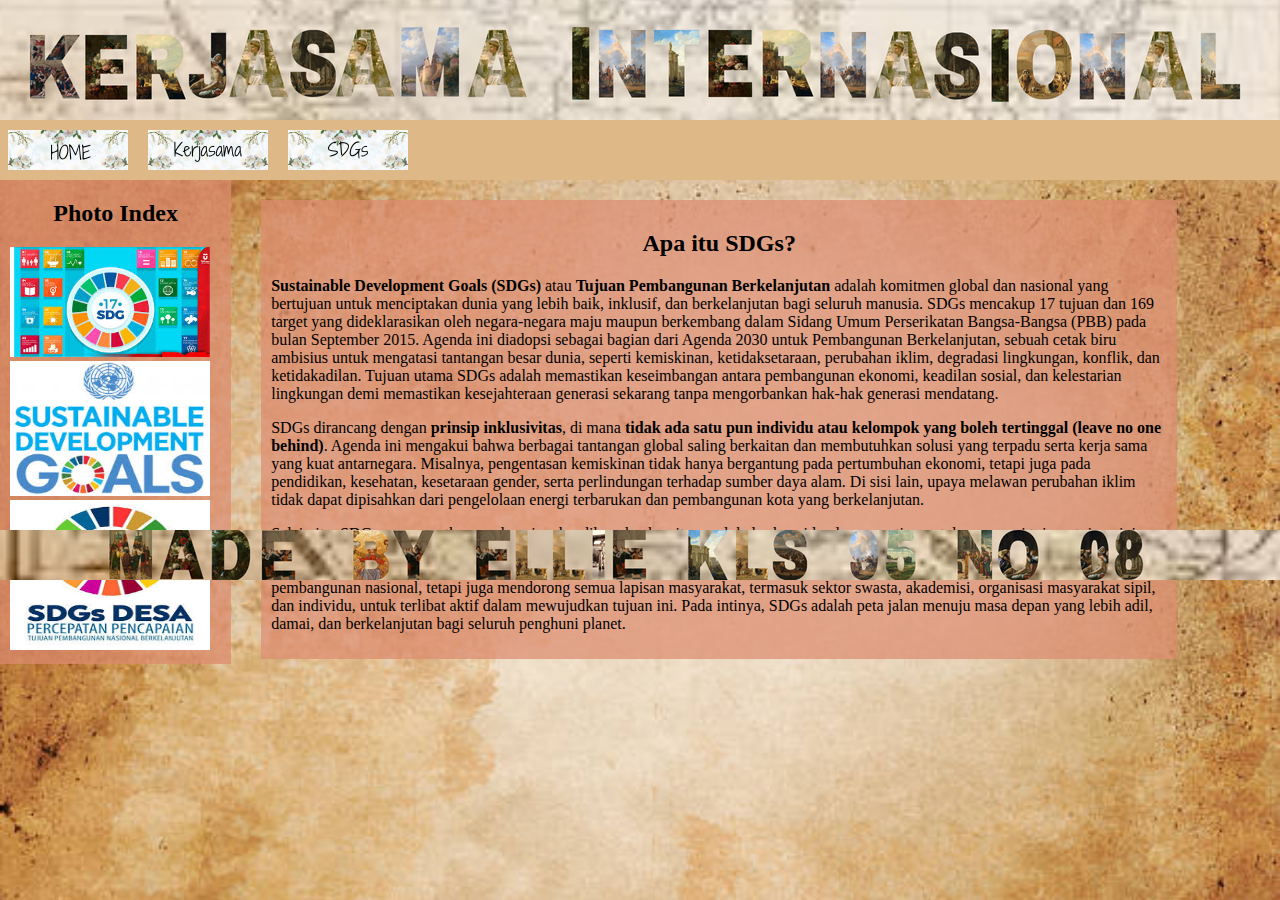
<file: SDGs.html>
<!DOCTYPE html>
<html>

<head>
    <title>SDGs</title>
    <link rel="stylesheet" href="SDGs.css">
</head>

<body>
    <!-- Header dengan gambar -->
    <div class="header">
        <img src="Header.png">
    </div>

    <!-- Navigator Bar dan Dropdown -->
    <div>
        <ul>
            <li><a href="Index.html"><img src="Home.png"></a></li>
            <li>
                <a href="kerjasama.html"><img src="Kerjasama.png"></a>
                <ul class="dropdown">
                    <li><a href="Bilateral.html"><img src="Bilateral.png"></a></li>
                    <li><a href="Regional.html"><img src="Regional.png"></a></li>
                    <li><a href="Multilateral.html"><img src="Multilateral.png"></a></li>
                </ul>
            </li>
            <li>
                <a href="SDGs.html"><img src="SDGs.png"></a>
                <ul class="dropdown1">
                    <li><a href="program.html"><img src="program.png"></a></li>
                    <li><a href="tujuan.html"><img src="tujuan.png"></a></li>
                    <li><a href="kesetaran gender.html"><img src="kesetaran gender.png"></a></li>
                </ul>
            </li>
        </ul>
    </div>

<!-- Konten side bar -->
<div class="column side">
    <h2 align="center">Photo Index</h2>
    <p align="center"></p>
    <img src="Ss.jpg" height="110" width="200">
    <img src="s.jpg" height="135" width="200">
    <img src="d.jpg" height="150" width="200">
</div>

    <!-- Konten middle bar -->
    <div class="column middle">
        <h2 align="center">Apa itu SDGs?</h2>

        <p align="left">
            <b>Sustainable Development Goals (SDGs)</b> atau <b>Tujuan Pembangunan Berkelanjutan</b> adalah komitmen global dan
            nasional yang bertujuan untuk menciptakan dunia yang lebih baik, inklusif, dan berkelanjutan bagi seluruh
            manusia. SDGs mencakup 17 tujuan dan 169 target yang dideklarasikan oleh negara-negara maju maupun
            berkembang dalam Sidang Umum Perserikatan Bangsa-Bangsa (PBB) pada bulan September 2015. Agenda ini diadopsi
            sebagai bagian dari Agenda 2030 untuk Pembangunan Berkelanjutan, sebuah cetak biru ambisius untuk mengatasi
            tantangan besar dunia, seperti kemiskinan, ketidaksetaraan, perubahan iklim, degradasi lingkungan, konflik,
            dan ketidakadilan. Tujuan utama SDGs adalah memastikan keseimbangan antara pembangunan ekonomi, keadilan
            sosial, dan kelestarian lingkungan demi memastikan kesejahteraan generasi sekarang tanpa mengorbankan
            hak-hak generasi mendatang.</p>

            <p align="left">
            SDGs dirancang dengan <b>prinsip inklusivitas</b>, di mana <b>tidak ada satu pun individu atau kelompok yang boleh
                tertinggal (leave no one behind)</b>. Agenda ini mengakui bahwa berbagai tantangan global saling berkaitan dan
            membutuhkan solusi yang terpadu serta kerja sama yang kuat antarnegara. Misalnya, pengentasan kemiskinan
            tidak hanya bergantung pada pertumbuhan ekonomi, tetapi juga pada pendidikan, kesehatan, kesetaraan gender,
            serta perlindungan terhadap sumber daya alam. Di sisi lain, upaya melawan perubahan iklim tidak dapat
            dipisahkan dari pengelolaan energi terbarukan dan pembangunan kota yang berkelanjutan.</p>

            <p align="left">
            Selain itu, SDGs menempatkan perdamaian, keadilan, dan kemitraan global sebagai landasan penting untuk
            mencapai tujuan-tujuan ini. Semua negara, baik maju maupun berkembang, memiliki tanggung jawab bersama untuk
            berkontribusi, meskipun tingkat kebutuhan dan kapasitasnya berbeda. Dengan visi yang holistik dan strategis,
            SDGs tidak hanya memberikan arah bagi kebijakan dan program pembangunan nasional, tetapi juga mendorong
            semua lapisan masyarakat, termasuk sektor swasta, akademisi, organisasi masyarakat sipil, dan individu,
            untuk terlibat aktif dalam mewujudkan tujuan ini. Pada intinya, SDGs adalah peta jalan menuju masa depan
            yang lebih adil, damai, dan berkelanjutan bagi seluruh penghuni planet.</p>
    </div>

        <div class="footer">
            <img src="footer.png">
        </div>
</body>

</html>
</file>
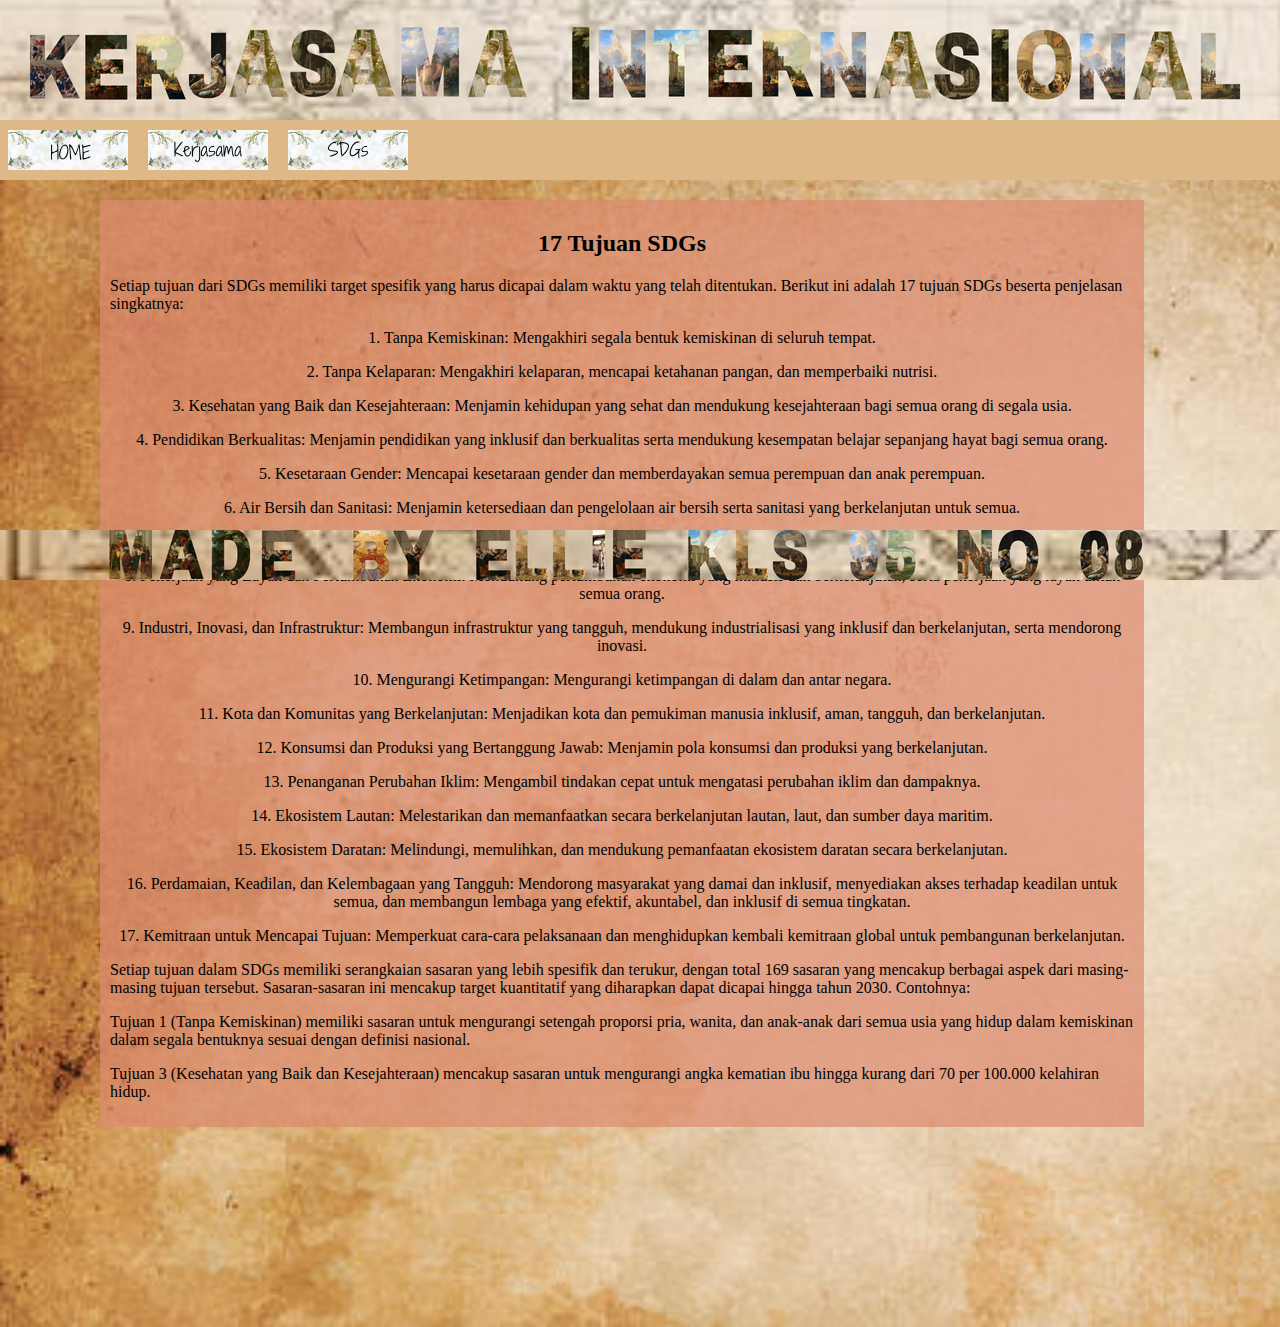
<file: tujuan.html>
<!DOCTYPE html>
<html>

<head>
    <title>17 Tujuan SDGs</title>
    <link rel="stylesheet" href="tujuan.css">
</head>

<body>
    <!-- Header dengan gambar -->
    <div class="header">
        <img src="Header.png">
    </div>

    <!-- Navigator Bar dan Dropdown -->
    <div>
        <ul>
            <li><a href="Index.html"><img src="Home.png"></a></li>
            <li>
                <a href="kerjasama.html"><img src="Kerjasama.png"></a>
                <ul class="dropdown">
                    <li><a href="Bilateral.html"><img src="Bilateral.png"></a></li>
                    <li><a href="Regional.html"><img src="Regional.png"></a></li>
                    <li><a href="Multilateral.html"><img src="Multilateral.png"></a></li>
                </ul>
            </li>
            <li>
                <a href="SDGs.html"><img src="SDGs.png"></a>
                <ul class="dropdown1">
                    <li><a href="program.html"><img src="program.png"></a></li>
                    <li><a href="tujuan.html"><img src="tujuan.png"></a></li>
                    <li><a href="kesetaran gender.html"><img src="kesetaran gender.png"></a></li>
                </ul>
            </li>
        </ul>
    </div>

    <!-- Konten middle bar -->
    <div class="column middle">
        <h2 align="center">17 Tujuan SDGs</h2>

        <p align="left">Setiap tujuan dari SDGs memiliki target spesifik yang harus dicapai dalam waktu yang telah
            ditentukan. Berikut ini adalah 17 tujuan SDGs beserta penjelasan singkatnya:</p>

            <p align="center"> 1. Tanpa Kemiskinan: Mengakhiri segala bentuk kemiskinan di seluruh tempat.
            </p>
            <p align="center">2. Tanpa Kelaparan: Mengakhiri kelaparan, mencapai ketahanan pangan, dan memperbaiki nutrisi.</p>
            <p align="center">3. Kesehatan yang Baik dan Kesejahteraan: Menjamin kehidupan yang sehat dan mendukung kesejahteraan bagi semua
                orang di segala usia.</p>
            <p align="center">4. Pendidikan Berkualitas: Menjamin pendidikan yang inklusif dan berkualitas serta mendukung kesempatan belajar
                sepanjang hayat bagi semua orang.</p>
            <p align="center">5. Kesetaraan Gender: Mencapai kesetaraan gender dan memberdayakan semua perempuan dan anak perempuan.</p>
            <p align="center">6.  Air Bersih dan Sanitasi: Menjamin ketersediaan dan pengelolaan air bersih serta sanitasi yang berkelanjutan
                untuk semua.</p>
            <p align="center">7. Energi Bersih dan Terjangkau: Menjamin akses terhadap energi yang terjangkau, dapat diandalkan,
                berkelanjutan, dan modern untuk semua.</p>
            <p align="center">8. Pekerjaan yang Layak dan Pertumbuhan Ekonomi: Mendukung pertumbuhan ekonomi yang inklusif dan berkelanjutan,
                serta pekerjaan yang layak untuk semua orang.</p>
            <p align="center">9. Industri, Inovasi, dan Infrastruktur: Membangun infrastruktur yang tangguh, mendukung industrialisasi yang
                inklusif dan berkelanjutan, serta mendorong inovasi.</p>
            <p align="center">10. Mengurangi Ketimpangan: Mengurangi ketimpangan di dalam dan antar negara.</p>
            <p align="center">11.  Kota dan Komunitas yang Berkelanjutan: Menjadikan kota dan pemukiman manusia inklusif, aman, tangguh, dan
                berkelanjutan.</p>
            <p align="center">12. Konsumsi dan Produksi yang Bertanggung Jawab: Menjamin pola konsumsi dan produksi yang berkelanjutan.</p>
            <p align="center">13. Penanganan Perubahan Iklim: Mengambil tindakan cepat untuk mengatasi perubahan iklim dan dampaknya.</p>
            <p align="center">14. Ekosistem Lautan: Melestarikan dan memanfaatkan secara berkelanjutan lautan, laut, dan sumber daya maritim.</p>
            <p align="center">15.  Ekosistem Daratan: Melindungi, memulihkan, dan mendukung pemanfaatan ekosistem daratan secara berkelanjutan.</p>
            <p align="center">16. Perdamaian, Keadilan, dan Kelembagaan yang Tangguh: Mendorong masyarakat yang damai dan inklusif,
                menyediakan akses terhadap keadilan untuk semua, dan membangun lembaga yang efektif, akuntabel, dan inklusif
                di semua tingkatan.</p>
            <p align="center">17. Kemitraan untuk Mencapai Tujuan: Memperkuat cara-cara pelaksanaan dan menghidupkan kembali kemitraan global
                untuk pembangunan berkelanjutan.</p>
            <p align="left">Setiap tujuan dalam SDGs memiliki serangkaian sasaran yang lebih spesifik dan terukur, dengan total 169
                sasaran yang mencakup berbagai aspek dari masing-masing tujuan tersebut. Sasaran-sasaran ini mencakup target
                kuantitatif yang diharapkan dapat dicapai hingga tahun 2030. Contohnya:</p>
            <p align="left"> Tujuan 1 (Tanpa Kemiskinan) memiliki sasaran untuk mengurangi setengah proporsi pria, wanita, dan anak-anak
                dari semua usia yang hidup dalam kemiskinan dalam segala bentuknya sesuai dengan definisi nasional.</p>
            <p align="left">Tujuan 3 (Kesehatan yang Baik dan Kesejahteraan) mencakup sasaran untuk mengurangi angka kematian ibu hingga
                kurang dari 70 per 100.000 kelahiran hidup.</p>
    </div>

    <div class="footer">
        <img src="footer.png">
    </div>
</body>

</html>
</file>
<file: mainstyle.css>
.header {
    width: 1280px;
    position:fixed;
}

body{
    font-family: Georgia, 'Times New Roman', Times, serif;
    margin: 0;
    background-image:url(back.jpg);
    background-size: cover;
}
/* kode css navigator */
ul{
    list-style: none;
    background:burlywood;
    padding: 0px 0px;
    margin: 120px 0px;
    position: fixed;
    width: 1280px;
    height: 60px;
}

ul li{
    display: inline-block;
    position: relative;
    height: 60px;
    padding: 10px 8px;
}

ul li a{
    padding: 10px 0px;
    text-align: center;
}

ul a:hover{
    background-color: sandybrown;
}

/* kode css dropdown */
ul li ul.dropdown li{
    display:block;
}

ul li ul.dropdown{
    background: burlywood;
    position: absolute;
    display: none;
    width: auto;
    height: auto;
    margin: 0px 0px;
}

ul li:hover ul.dropdown{
    display: block;
}

/* kode css dropdown1 */
ul li ul.dropdown1 li{
    display:block;
}

ul li ul.dropdown1{
    background: burlywood;
    position: absolute;
    display: none;
    width: auto;
    height: auto;
    margin: 0px 0px;
}

ul li:hover ul.dropdown1{
    display: block;
}

.column  {
    float: left;
    padding: 10px 10px;
}

/* left Column */
.column.side {
    margin: 170px 0px;
    width: 16.5%;
    background-color: rgb(188, 121, 98);
}

.column.middle {
    margin: 200px 30px;
    width: 75%;
    background-color: rgb(188, 121, 98);
}

.footer{
    width: 1280px;
    position: fixed;
    margin: 530px 0px;
}
</file>
<file: bilateral.css>
.header {
    width: 1280px;
    position: fixed;
}

body{
    font-family: Georgia, 'Times New Roman', Times, serif;
    margin: 0;
    background-image:url(back.jpg);
    background-size: cover;
}
/* kode css navigator */
ul{
    list-style: none;
    background:burlywood;
    padding: 0px 0px;
    margin: 120px 0px;
    position: fixed;
    width: 1280px;
    height: 60px;
}

ul li{
    display: inline-block;
    position: relative;
    height: 60px;
    padding: 10px 8px;
}

ul li a{
    padding: 10px 0px;
    text-align: center;
}

ul a:hover{
    background-color: sandybrown;
}

/* kode css dropdown */
ul li ul.dropdown li{
    display:block;
}

ul li ul.dropdown{
    background: burlywood;
    position: absolute;
    display: none;
    width: auto;
    height: auto;
    margin: 0px 0px;
}

ul li:hover ul.dropdown{
    display: block;
}

/* kode css dropdown1 */
ul li ul.dropdown1 li{
    display:block;
}

ul li ul.dropdown1{
    background: burlywood;
    position: absolute;
    display: none;
    width: auto;
    height: auto;
    margin: 0px 0px;
}

ul li:hover ul.dropdown1{
    display: block;
}

.column  {
    float: left;
    padding: 10px 10px;
}

/* left Column */
.column.side {
    margin: 170px 0px;
    width: 16.5%;
    background-color: rgba(220, 139, 112, 0.719);
}

.column.middle {
    margin: 200px 30px;
    width: 70%;
    background-color: rgba(220, 139, 112, 0.719);
}

.footer{
    width: 1280px;
    position: fixed;
    margin: 530px 0px;
}
</file>
<file: kerjasama.css>
.header {
    width: 1280px;
    position: fixed;
}

body{
    font-family: Georgia, 'Times New Roman', Times, serif;
    margin: 0;
    background-image:url(back.jpg);
    background-size: cover;
}
/* kode css navigator */
ul{
    list-style: none;
    background:burlywood;
    padding: 0px 0px;
    margin: 120px 0px;
    position: fixed;
    width: 1280px;
    height: 60px;
}

ul li{
    display: inline-block;
    position: relative;
    height: 60px;
    padding: 10px 8px;
}

ul li a{
    padding: 10px 0px;
    text-align: center;
}

ul a:hover{
    background-color: sandybrown;
}

/* kode css dropdown */
ul li ul.dropdown li{
    display:block;
}

ul li ul.dropdown{
    background: burlywood;
    position: absolute;
    display: none;
    width: auto;
    height: auto;
    margin: 0px 0px;
}

ul li:hover ul.dropdown{
    display: block;
}

/* kode css dropdown1 */
ul li ul.dropdown1 li{
    display:block;
}

ul li ul.dropdown1{
    background: burlywood;
    position: absolute;
    display: none;
    width: auto;
    height: auto;
    margin: 0px 0px;
}

ul li:hover ul.dropdown1{
    display: block;
}

.column  {
    float: left;
    padding: 10px 10px;
}

/* left Column */
.column.side {
    margin: 170px 0px;
    width: 16.5%;
    background-color: rgba(220, 139, 112, 0.719);
}

.column.middle {
    margin: 200px 30px;
    width: 70%;
    background-color: rgba(220, 139, 112, 0.719);
}

.footer{
    width: 1280px;
    position: fixed;
    margin: 530px 0px;
}
</file>
<file: kesetaran gender.css>
.header {
    width: 1280px;
    position: fixed;
}

body{
    font-family: Georgia, 'Times New Roman', Times, serif;
    margin: 0;
    background-image:url(back.jpg);
    background-size: cover;
}
/* kode css navigator */
ul{
    list-style: none;
    background:burlywood;
    padding: 0px 0px;
    margin: 120px 0px;
    position: fixed;
    width: 1280px;
    height: 60px;
}

ul li{
    display: inline-block;
    position: relative;
    height: 60px;
    padding: 10px 8px;
}

ul li a{
    padding: 10px 0px;
    text-align: center;
}

ul a:hover{
    background-color: sandybrown;
}

/* kode css dropdown */
ul li ul.dropdown li{
    display:block;
}

ul li ul.dropdown{
    background: burlywood;
    position: absolute;
    display: none;
    width: auto;
    height: auto;
    margin: 0px 0px;
}

ul li:hover ul.dropdown{
    display: block;
}

/* kode css dropdown1 */
ul li ul.dropdown1 li{
    display:block;
}

ul li ul.dropdown1{
    background: burlywood;
    position: absolute;
    display: none;
    width: auto;
    height: auto;
    margin: 0px 0px;
}

ul li:hover ul.dropdown1{
    display: block;
}

.column  {
    float: left;
    padding: 10px 10px;
}

.column.middle {
    margin: 200px 115px;
    width: 80%;
    background-color: rgba(220, 139, 112, 0.719);
}

table,tr,td,th{
    border: 3px solid black;
}

table{
    width: 100%;
    color: maroon;
   border-collapse: collapse;
}

tr:nth-child(odd){
    background-color: blanchedalmond;
}

tr:nth-child(even){
    background-color: antiquewhite;
}

td{
    height: 55px;
    vertical-align: bottom;
    padding: 20px;
}

td:hover{
    background-color:burlywood;
}

.footer{
    width: 1280px;
    position: fixed;
    margin: 530px 0px;
}
</file>
<file: multilateral.css>
.header {
    width: 1280px;
    position: fixed;
}

body{
    font-family: Georgia, 'Times New Roman', Times, serif;
    margin: 0;
    background-image:url(back.jpg);
    background-size: cover;
}
/* kode css navigator */
ul{
    list-style: none;
    background:burlywood;
    padding: 0px 0px;
    margin: 120px 0px;
    position: fixed;
    width: 1280px;
    height: 60px;
}

ul li{
    display: inline-block;
    position: relative;
    height: 60px;
    padding: 10px 8px;
}

ul li a{
    padding: 10px 0px;
    text-align: center;
}

ul a:hover{
    background-color: sandybrown;
}

/* kode css dropdown */
ul li ul.dropdown li{
    display:block;
}

ul li ul.dropdown{
    background: burlywood;
    position: absolute;
    display: none;
    width: auto;
    height: auto;
    margin: 0px 0px;
}

ul li:hover ul.dropdown{
    display: block;
}

/* kode css dropdown1 */
ul li ul.dropdown1 li{
    display:block;
}

ul li ul.dropdown1{
    background: burlywood;
    position: absolute;
    display: none;
    width: auto;
    height: auto;
    margin: 0px 0px;
}

ul li:hover ul.dropdown1{
    display: block;
}

.column  {
    float: left;
    padding: 10px 10px;
}

/* left Column */
.column.side {
    margin: 170px 0px;
    width: 16.5%;
    background-color: rgba(220, 139, 112, 0.719);
}

.column.middle {
    margin: 200px 30px;
    width: 70%;
    background-color: rgba(220, 139, 112, 0.719);
}

.footer{
    width: 1280px;
    position: fixed;
    margin: 530px 0px;
}
</file>
<file: program.css>
.header {
    width: 1280px;
    position: fixed;
}

body{
    font-family: Georgia, 'Times New Roman', Times, serif;
    margin: 0;
    background-image:url(back.jpg);
    background-size: cover;
}
/* kode css navigator */
ul{
    list-style: none;
    background:burlywood;
    padding: 0px 0px;
    margin: 120px 0px;
    position: fixed;
    width: 1280px;
    height: 60px;
}

ul li{
    display: inline-block;
    position: relative;
    height: 60px;
    padding: 10px 8px;
}

ul li a{
    padding: 10px 0px;
    text-align: center;
}

ul a:hover{
    background-color: sandybrown;
}

/* kode css dropdown */
ul li ul.dropdown li{
    display:block;
}

ul li ul.dropdown{
    background: burlywood;
    position: absolute;
    display: none;
    width: auto;
    height: auto;
    margin: 0px 0px;
}

ul li:hover ul.dropdown{
    display: block;
}

/* kode css dropdown1 */
ul li ul.dropdown1 li{
    display:block;
}

ul li ul.dropdown1{
    background: burlywood;
    position: absolute;
    display: none;
    width: auto;
    height: auto;
    margin: 0px 0px;
}

ul li:hover ul.dropdown1{
    display: block;
}

.column  {
    float: left;
    padding: 10px 10px;
}

/* left Column */
.column.side {
    margin: 170px 0px;
    width: 16.5%;
    background-color: rgba(220, 139, 112, 0.719);
}

.column.middle {
    margin: 200px 30px;
    width: 70%;
    background-color: rgba(220, 139, 112, 0.719);
}

.footer{
    width: 1280px;
    position: fixed;
    margin: 530px 0px;
}
</file>
<file: regional.css>
.header {
    width: 1280px;
    position: fixed;
}

body{
    font-family: Georgia, 'Times New Roman', Times, serif;
    margin: 0;
    background-image:url(back.jpg);
    background-size: cover;
}
/* kode css navigator */
ul{
    list-style: none;
    background:burlywood;
    padding: 0px 0px;
    margin: 120px 0px;
    position: fixed;
    width: 1280px;
    height: 60px;
}

ul li{
    display: inline-block;
    position: relative;
    height: 60px;
    padding: 10px 8px;
}

ul li a{
    padding: 10px 0px;
    text-align: center;
}

ul a:hover{
    background-color: sandybrown;
}

/* kode css dropdown */
ul li ul.dropdown li{
    display:block;
}

ul li ul.dropdown{
    background: burlywood;
    position: absolute;
    display: none;
    width: auto;
    height: auto;
    margin: 0px 0px;
}

ul li:hover ul.dropdown{
    display: block;
}

/* kode css dropdown1 */
ul li ul.dropdown1 li{
    display:block;
}

ul li ul.dropdown1{
    background: burlywood;
    position: absolute;
    display: none;
    width: auto;
    height: auto;
    margin: 0px 0px;
}

ul li:hover ul.dropdown1{
    display: block;
}

.column  {
    float: left;
    padding: 10px 10px;
}

/* left Column */
.column.side {
    margin: 170px 0px;
    width: 16.5%;
    background-color: rgba(220, 139, 112, 0.719);
}

.column.middle {
    margin: 200px 30px;
    width: 70%;
    background-color: rgba(220, 139, 112, 0.719);
}

.footer{
    width: 1280px;
    position: fixed;
    margin: 530px 0px;
}
</file>
<file: SDGs.css>
.header {
    width: 1280px;
    position: fixed;
}

body{
    font-family: Georgia, 'Times New Roman', Times, serif;
    margin: 0;
    background-image:url(back.jpg);
    background-size: cover;
}
/* kode css navigator */
ul{
    list-style: none;
    background:burlywood;
    padding: 0px 0px;
    margin: 120px 0px;
    position: fixed;
    width: 1280px;
    height: 60px;
}

ul li{
    display: inline-block;
    position: relative;
    height: 60px;
    padding: 10px 8px;
}

ul li a{
    padding: 10px 0px;
    text-align: center;
}

ul a:hover{
    background-color: sandybrown;
}

/* kode css dropdown */
ul li ul.dropdown li{
    display:block;
}

ul li ul.dropdown{
    background: burlywood;
    position: absolute;
    display: none;
    width: auto;
    height: auto;
    margin: 0px 0px;
}

ul li:hover ul.dropdown{
    display: block;
}

/* kode css dropdown1 */
ul li ul.dropdown1 li{
    display:block;
}

ul li ul.dropdown1{
    background: burlywood;
    position: absolute;
    display: none;
    width: auto;
    height: auto;
    margin: 0px 0px;
}

ul li:hover ul.dropdown1{
    display: block;
}

.column  {
    float: left;
    padding: 10px 10px;
}

/* left Column */
.column.side {
    margin: 170px 0px;
    width: 16.5%;
    background-color: rgba(220, 139, 112, 0.719);
}

.column.middle {
    margin: 200px 30px;
    width: 70%;
    background-color: rgba(220, 139, 112, 0.719);
}

.footer{
    width: 1280px;
    position: fixed;
    margin: 530px 0px;
}
</file>
<file: tujuan.css>
.header {
    width: 1280px;
    position: fixed;
}

body{
    font-family: Georgia, 'Times New Roman', Times, serif;
    margin: 0;
    background-image:url(back.jpg);
    background-size: cover;
}
/* kode css navigator */
ul{
    list-style: none;
    background:burlywood;
    padding: 0px 0px;
    margin: 120px 0px;
    position: fixed;
    width: 1280px;
    height: 60px;
}

ul li{
    display: inline-block;
    position: relative;
    height: 60px;
    padding: 10px 8px;
}

ul li a{
    padding: 10px 0px;
    text-align: center;
}

ul a:hover{
    background-color: sandybrown;
}

/* kode css dropdown */
ul li ul.dropdown li{
    display:block;
}

ul li ul.dropdown{
    background: burlywood;
    position: absolute;
    display: none;
    width: auto;
    height: auto;
    margin: 0px 0px;
}

ul li:hover ul.dropdown{
    display: block;
}

/* kode css dropdown1 */
ul li ul.dropdown1 li{
    display:block;
}

ul li ul.dropdown1{
    background: burlywood;
    position: absolute;
    display: none;
    width: auto;
    height: auto;
    margin: 0px 0px;
}

ul li:hover ul.dropdown1{
    display: block;
}

.column  {
    float: left;
    padding: 10px 10px;
}

.column.middle {
    margin: 200px 100px;
    width: 80%;
    background-color: rgba(220, 139, 112, 0.719);
}

.footer{
    width: 1280px;
    position: fixed;
    margin: 530px 0px;
}
</file>
